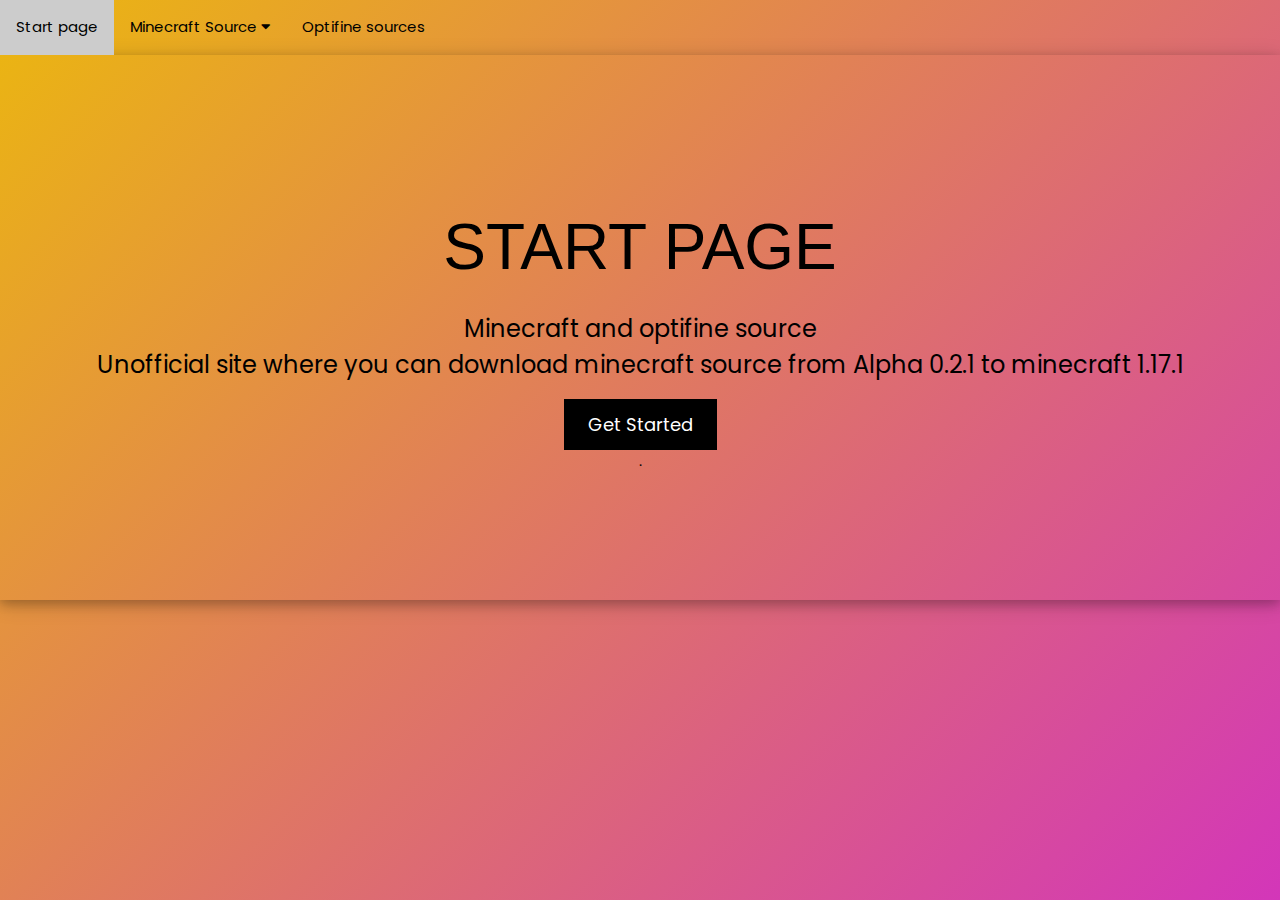
<file: index.html>
<!DOCTYPE html>
<html lang="en">
<head>
  <meta charset="UTF-8">
  <meta name="viewport" content="width=device-width, initial-scale=1.0">
  <title>ModCodersPack - ALL versions</title>
  <link rel="stylesheet" href="https://marchewaaa333.github.io/Mcp/css/style.css">
  <link rel="stylesheet" href="https://cdnjs.cloudflare.com/ajax/libs/font-awesome/5.15.3/css/all.min.css"/>

  <link rel="stylesheet" href="https://www.w3schools.com/w3css/4/w3.css">
  
<div class="w3-bar w3-theme">
  <a href="#" class="w3-bar-item w3-button w3-padding-16">Start page</a>
  <div class="w3-dropdown-hover">
    <button class="w3-button w3-padding-16">
      Minecraft Source <i class="fa fa-caret-down"></i>
    </button>
    <div class="w3-dropdown-content w3-card-4 w3-bar-block">
      <a href="minecraftsrc/alpha/" class="w3-bar-item w3-button">Alpha 0.2.1 - Alpha 0.2.8</a>
      <a href="minecraftsrc/beta/" class="w3-bar-item w3-button">Beta 1.1 - Beta 1.9 pre5</a>
      <a href="minecraftsrc/10-1710/" class="w3-bar-item w3-button">1.0.0 - 1.7.10</a>
      <a href="minecraftsrc/18-1122/" class="w3-bar-item w3-button">1.8 - 1.12.2</a>
      <a href="https://github.com/Hexeption/MCP-Reborn" class="w3-bar-item w3-button">1.13 - 1.17.1</a>
    </div>
  </div>
  <a href="https://optifinesource.co.uk" class="w3-bar-item w3-button w3-padding-16">Optifine sources</a>
</div>

</head>
<body>
 <!--<form action="/action_page.php" method="get">
  <label for="fname">First name:</label>
  <input type="text" id="fname" name="fname"><br><br>
  <label for="lname">Last name:</label>
  <input type="text" id="lname" name="lname"><br><br>
  <input type="submit" value="Submit">-->

 <div class="w3-card-4" style="padding:128px 16px">
  <div class="w3-container w3-center">
   <h1 class="w3-margin w3-jumbo">START PAGE</h1>
  <p class="w3-xlarge">Minecraft and optifine source</p>
  <p class="w3-xlarge">Unofficial site where you can download minecraft source from Alpha 0.2.1 to minecraft 1.17.1</p>
  <button class="w3-button w3-black w3-padding-large w3-large w3-margin-top">Get Started</button>
  <p>.</p>
  </div>
</div>

</form>
</div>
 </form>
</body>
</html>
</file>
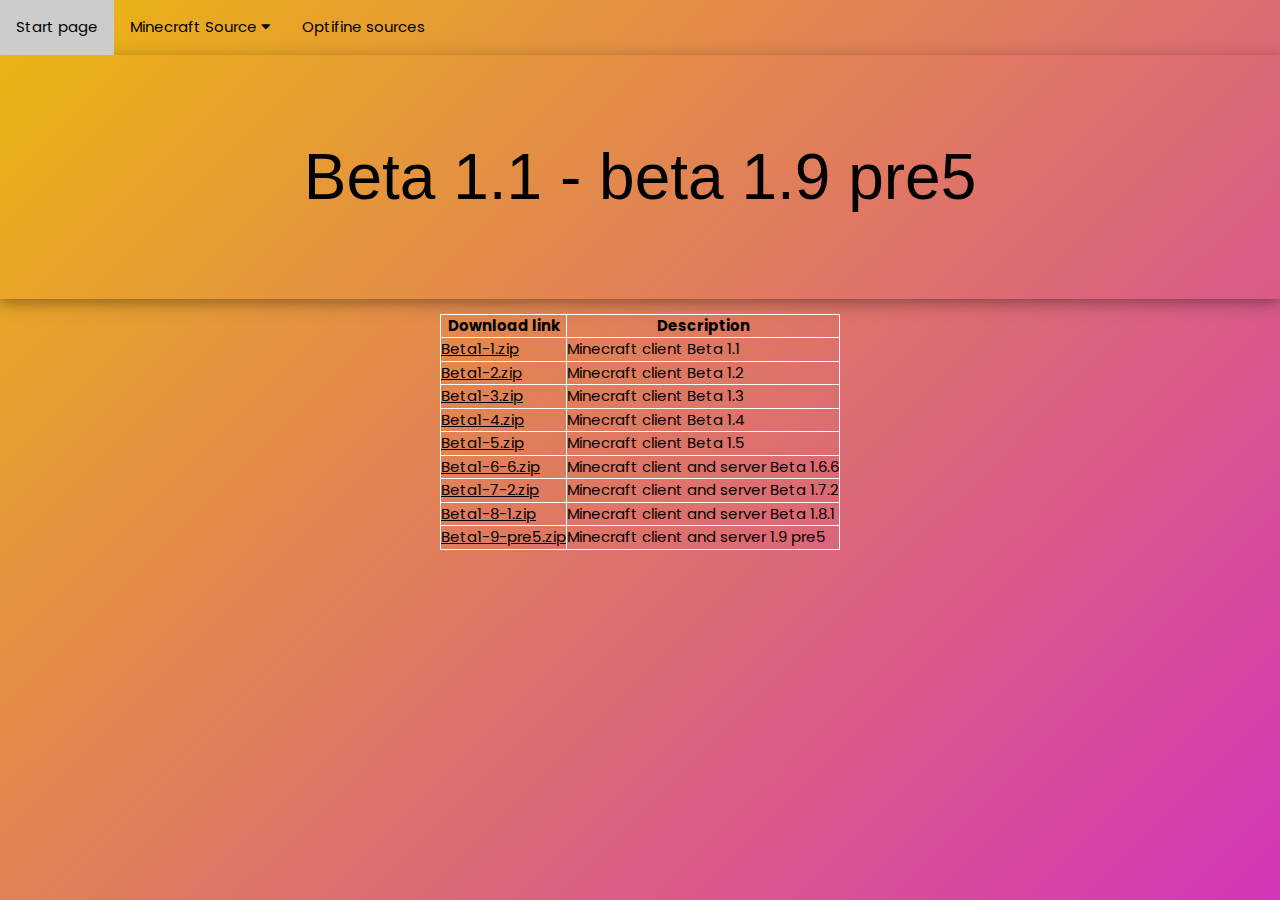
<file: minecraftsrc/10-1710/index.html>
<!DOCTYPE html>
<html lang="en">
<head>
  <meta charset="UTF-8">
  <meta name="viewport" content="width=device-width, initial-scale=1.0">
  <title>ModCodersPack - ALL versions</title>
 <link rel="stylesheet" href="https://marchewaaa333.github.io/Mcp/css/style.css">
  <link rel="stylesheet" href="https://cdnjs.cloudflare.com/ajax/libs/font-awesome/5.15.3/css/all.min.css"/>

  <link rel="stylesheet" href="https://www.w3schools.com/w3css/4/w3.css">

<div class="w3-bar w3-theme">
  <a href="#" class="w3-bar-item w3-button w3-padding-16">Start page</a>
  <div class="w3-dropdown-hover">
    <button class="w3-button w3-padding-16">
      Minecraft Source <i class="fa fa-caret-down"></i>
    </button>
    <div class="w3-dropdown-content w3-card-4 w3-bar-block">
      <a href="minecraftsrc/alpha/" class="w3-bar-item w3-button">Alpha 0.2.1 - Alpha 0.2.8</a>
      <a href="minecraftsrc/beta/" class="w3-bar-item w3-button">Beta 1.1 - Beta 1.9 pre5</a>
      <a href="minecraftsrc/10-1710/" class="w3-bar-item w3-button">1.0.0 - 1.7.10</a>
      <a href="minecraftsrc/18-1122/" class="w3-bar-item w3-button">1.8 - 1.12.2</a>
      <a href="https://github.com/Hexeption/MCP-Reborn" class="w3-bar-item w3-button">1.13 - 1.17.1</a>
    </div>
  </div>
  <a href="https://optifinesource.co.uk" class="w3-bar-item w3-button w3-padding-16">Optifine sources</a>
</div>

</head>
<body>
 <div class="w3-card-4" style="padding:58px 16px">
  <div class="w3-container w3-center">
   <h1 class="w3-margin w3-jumbo">Beta 1.1 - beta 1.9 pre5</h1>
  </div>
</div>

</form>
</div>
 </form>

<table border="3" cellpadding="4">
<th>Download link</th><th>Description</th>
<tr><td><a href="/files/Beta1-1.zip">Beta1-1.zip </a></td><td>Minecraft client Beta 1.1</td></tr>
<tr><td><a href="/files/Beta1-2.zip">Beta1-2.zip </a></td><td>Minecraft client Beta 1.2</td></tr>
<tr><td><a href="/files/Beta1-3.zip">Beta1-3.zip </a></td><td>Minecraft client Beta 1.3</td></tr>
<tr><td><a href="/files/Beta1-4.zip">Beta1-4.zip </a></td><td>Minecraft client Beta 1.4</td></tr>
<tr><td><a href="/files/Beta1-5.zip">Beta1-5.zip </a></td><td>Minecraft client Beta 1.5</td></tr>
<tr><td><a href="/files/alpha0-2-1.zip">Beta1-6-6.zip </a></td><td>Minecraft client and server Beta 1.6.6</td></tr>
<tr><td><a href="/files/Beta1-7-2.zip">Beta1-7-2.zip </a></td><td>Minecraft client and server Beta 1.7.2</td></tr>
<tr><td><a href="/files/Beta1-8-1.zip">Beta1-8-1.zip </a></td><td>Minecraft client and server Beta 1.8.1</td></tr>
<tr><td><a href="/files/Beta1-9-pre5.zip">Beta1-9-pre5.zip </a></td><td>Minecraft client and server 1.9 pre5</td></tr>
</table>

</body>
</html>
</file>
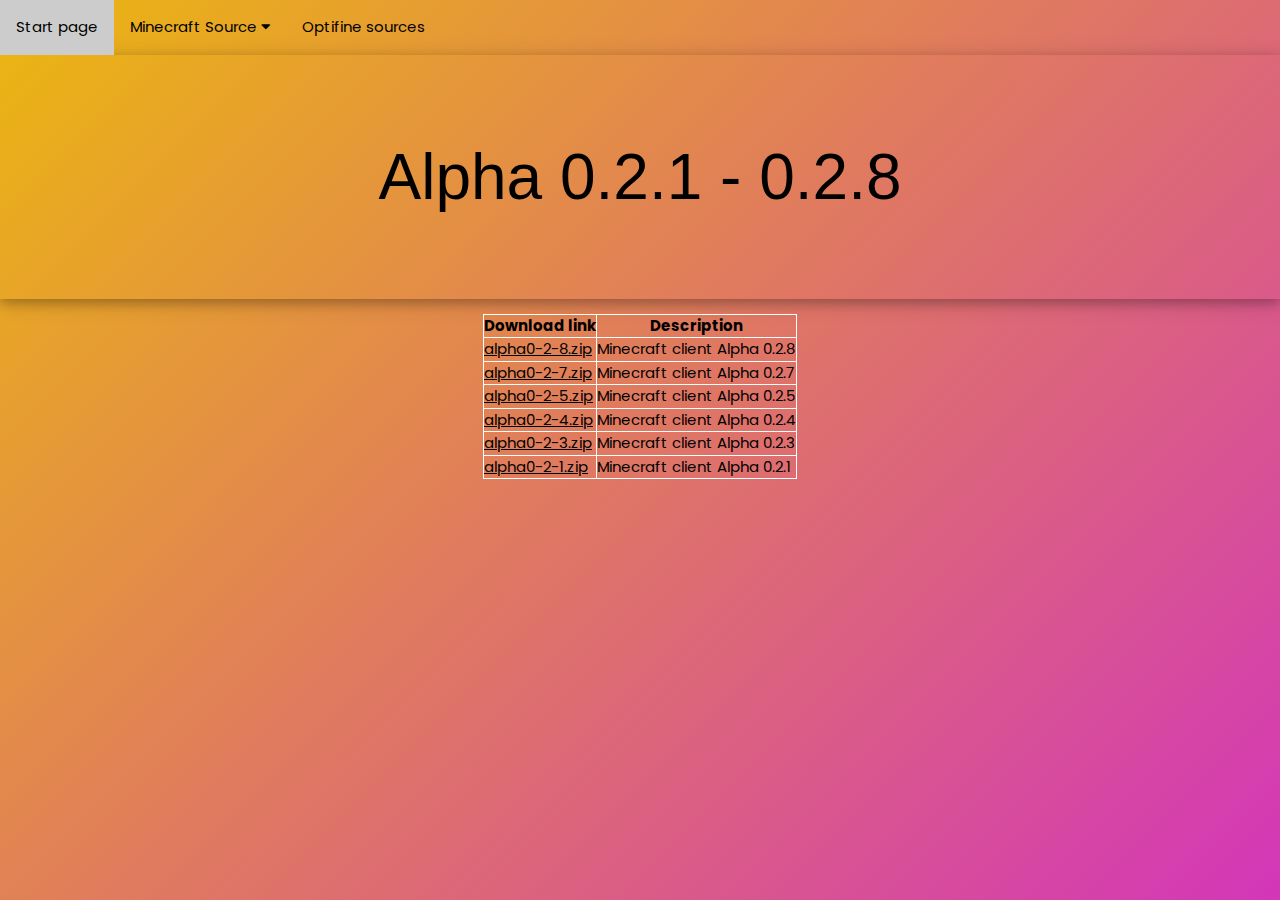
<file: minecraftsrc/alpha/index.html>
<!DOCTYPE html>
<html lang="en">
<head>
  <meta charset="UTF-8">
  <meta name="viewport" content="width=device-width, initial-scale=1.0">
  <title>ModCodersPack - ALL versions</title>
 <link rel="stylesheet" href="https://marchewaaa333.github.io/Mcp/css/style.css">
  <link rel="stylesheet" href="https://cdnjs.cloudflare.com/ajax/libs/font-awesome/5.15.3/css/all.min.css"/>

  <link rel="stylesheet" href="https://www.w3schools.com/w3css/4/w3.css">

<div class="w3-bar w3-theme">
  <a href="#" class="w3-bar-item w3-button w3-padding-16">Start page</a>
  <div class="w3-dropdown-hover">
    <button class="w3-button w3-padding-16">
      Minecraft Source <i class="fa fa-caret-down"></i>
    </button>
    <div class="w3-dropdown-content w3-card-4 w3-bar-block">
      <a href="minecraftsrc/alpha/" class="w3-bar-item w3-button">Alpha 0.2.1 - Alpha 0.2.8</a>
      <a href="https://mcp.marchewanowaksk.repl.co/minecraftsrc/beta" class="w3-bar-item w3-button">Beta 1.1 - Beta 1.9 pre5</a>
      <a href="minecraftsrc/10-1710/" class="w3-bar-item w3-button">1.0.0 - 1.7.10</a>
      <a href="minecraftsrc/18-1122/" class="w3-bar-item w3-button">1.8 - 1.12.2</a>
      <a href="https://github.com/Hexeption/MCP-Reborn" class="w3-bar-item w3-button">1.13 - 1.17.1</a>
    </div>
  </div>
  <a href="https://optifinesource.co.uk" class="w3-bar-item w3-button w3-padding-16">Optifine sources</a>
</div>

</head>
<body>
 <div class="w3-card-4" style="padding:58px 16px">
  <div class="w3-container w3-center">
   <h1 class="w3-margin w3-jumbo">Alpha 0.2.1 - 0.2.8</h1>
  </div>
</div>

</form>
</div>
 </form>

<table border="3" cellpadding="4">
<th>Download link</th><th>Description</th>
<tr><td><a href="/files/alpha0-2-8.zip">alpha0-2-8.zip </a></td><td>Minecraft client Alpha 0.2.8</td></tr>
<tr><td><a href="/files/alpha0-2-7.zip">alpha0-2-7.zip </a></td><td>Minecraft client Alpha 0.2.7</td></tr>
<tr><td><a href="/files/alpha0-2-5.zip">alpha0-2-5.zip </a></td><td>Minecraft client Alpha 0.2.5</td></tr>
<tr><td><a href="/files/alpha0-2-4.zip">alpha0-2-4.zip </a></td><td>Minecraft client Alpha 0.2.4</td></tr>
<tr><td><a href="/files/alpha0-2-3.zip">alpha0-2-3.zip </a></td><td>Minecraft client Alpha 0.2.3</td></tr>
<tr><td><a href="/files/alpha0-2-1.zip">alpha0-2-1.zip </a></td><td>Minecraft client Alpha 0.2.1</td></tr>
</table>

</body>
</html>
</file>
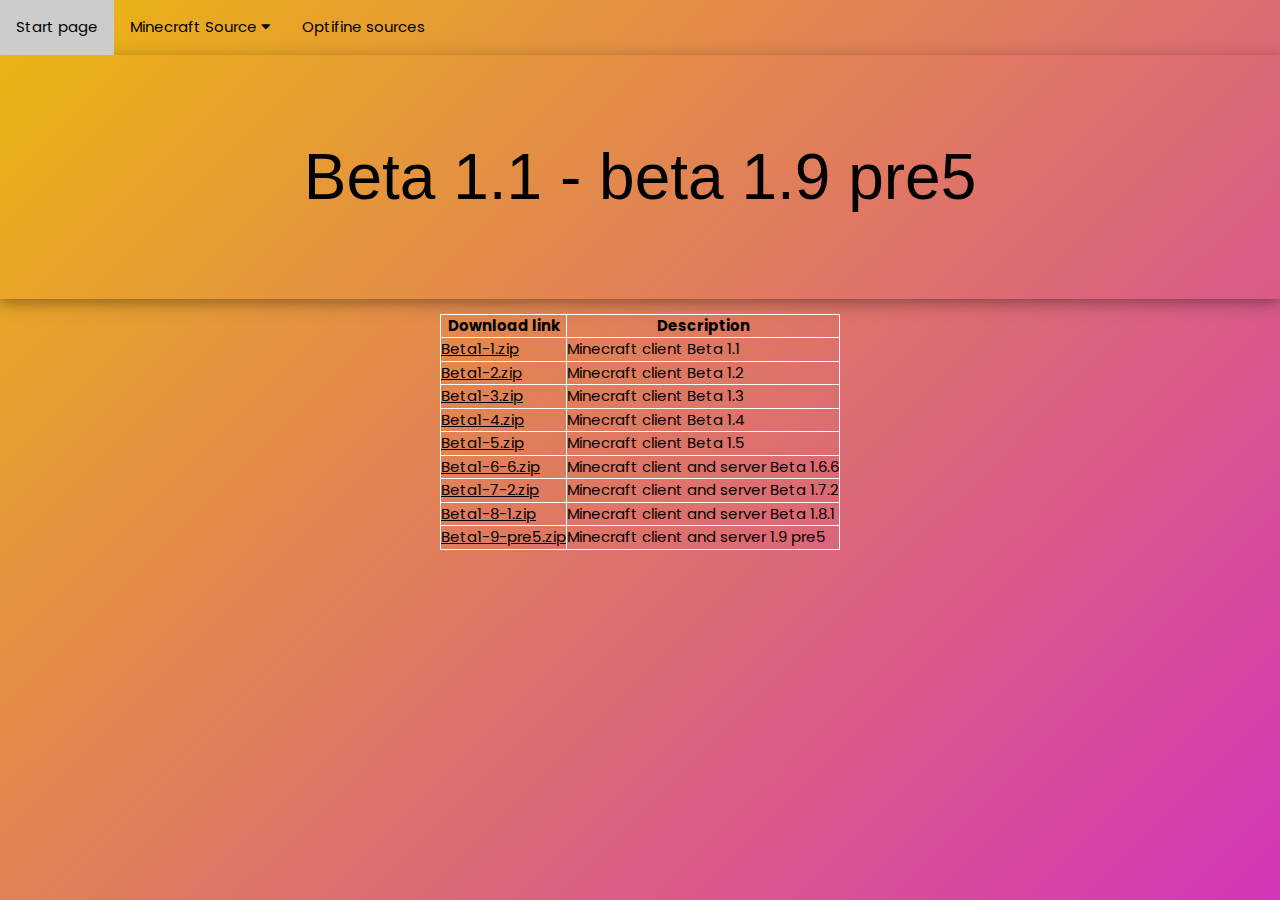
<file: minecraftsrc/beta/index.html>
<!DOCTYPE html>
<html lang="en">
<head>
  <meta charset="UTF-8">
  <meta name="viewport" content="width=device-width, initial-scale=1.0">
  <title>ModCodersPack - ALL versions</title>
 <link rel="stylesheet" href="https://marchewaaa333.github.io/Mcp/css/style.css">
  <link rel="stylesheet" href="https://cdnjs.cloudflare.com/ajax/libs/font-awesome/5.15.3/css/all.min.css"/>

  <link rel="stylesheet" href="https://www.w3schools.com/w3css/4/w3.css">

<div class="w3-bar w3-theme">
  <a href="#" class="w3-bar-item w3-button w3-padding-16">Start page</a>
  <div class="w3-dropdown-hover">
    <button class="w3-button w3-padding-16">
      Minecraft Source <i class="fa fa-caret-down"></i>
    </button>
    <div class="w3-dropdown-content w3-card-4 w3-bar-block">
      <a href="minecraftsrc/alpha/" class="w3-bar-item w3-button">Alpha 0.2.1 - Alpha 0.2.8</a>
      <a href="#" class="w3-bar-item w3-button">Beta 1.1 - Beta 1.9 pre5</a>
      <a href="minecraftsrc/10-1710/" class="w3-bar-item w3-button">1.0.0 - 1.7.10</a>
      <a href="minecraftsrc/18-1122/" class="w3-bar-item w3-button">1.8 - 1.12.2</a>
      <a href="https://github.com/Hexeption/MCP-Reborn" class="w3-bar-item w3-button">1.13 - 1.17.1</a>
    </div>
  </div>
  <a href="https://optifinesource.co.uk" class="w3-bar-item w3-button w3-padding-16">Optifine sources</a>
</div>

</head>
<body>
 <div class="w3-card-4" style="padding:58px 16px">
  <div class="w3-container w3-center">
   <h1 class="w3-margin w3-jumbo">Beta 1.1 - beta 1.9 pre5</h1>
  </div>
</div>

</form>
</div>
 </form>

<table border="3" cellpadding="4">
<th>Download link</th><th>Description</th>
<tr><td><a href="/files/Beta1-1.zip">Beta1-1.zip </a></td><td>Minecraft client Beta 1.1</td></tr>
<tr><td><a href="/files/Beta1-2.zip">Beta1-2.zip </a></td><td>Minecraft client Beta 1.2</td></tr>
<tr><td><a href="/files/Beta1-3.zip">Beta1-3.zip </a></td><td>Minecraft client Beta 1.3</td></tr>
<tr><td><a href="/files/Beta1-4.zip">Beta1-4.zip </a></td><td>Minecraft client Beta 1.4</td></tr>
<tr><td><a href="/files/Beta1-5.zip">Beta1-5.zip </a></td><td>Minecraft client Beta 1.5</td></tr>
<tr><td><a href="/files/alpha0-2-1.zip">Beta1-6-6.zip </a></td><td>Minecraft client and server Beta 1.6.6</td></tr>
<tr><td><a href="/files/Beta1-7-2.zip">Beta1-7-2.zip </a></td><td>Minecraft client and server Beta 1.7.2</td></tr>
<tr><td><a href="/files/Beta1-8-1.zip">Beta1-8-1.zip </a></td><td>Minecraft client and server Beta 1.8.1</td></tr>
<tr><td><a href="/files/Beta1-9-pre5.zip">Beta1-9-pre5.zip </a></td><td>Minecraft client and server 1.9 pre5</td></tr>
</table>

</body>
</html>
</file>
